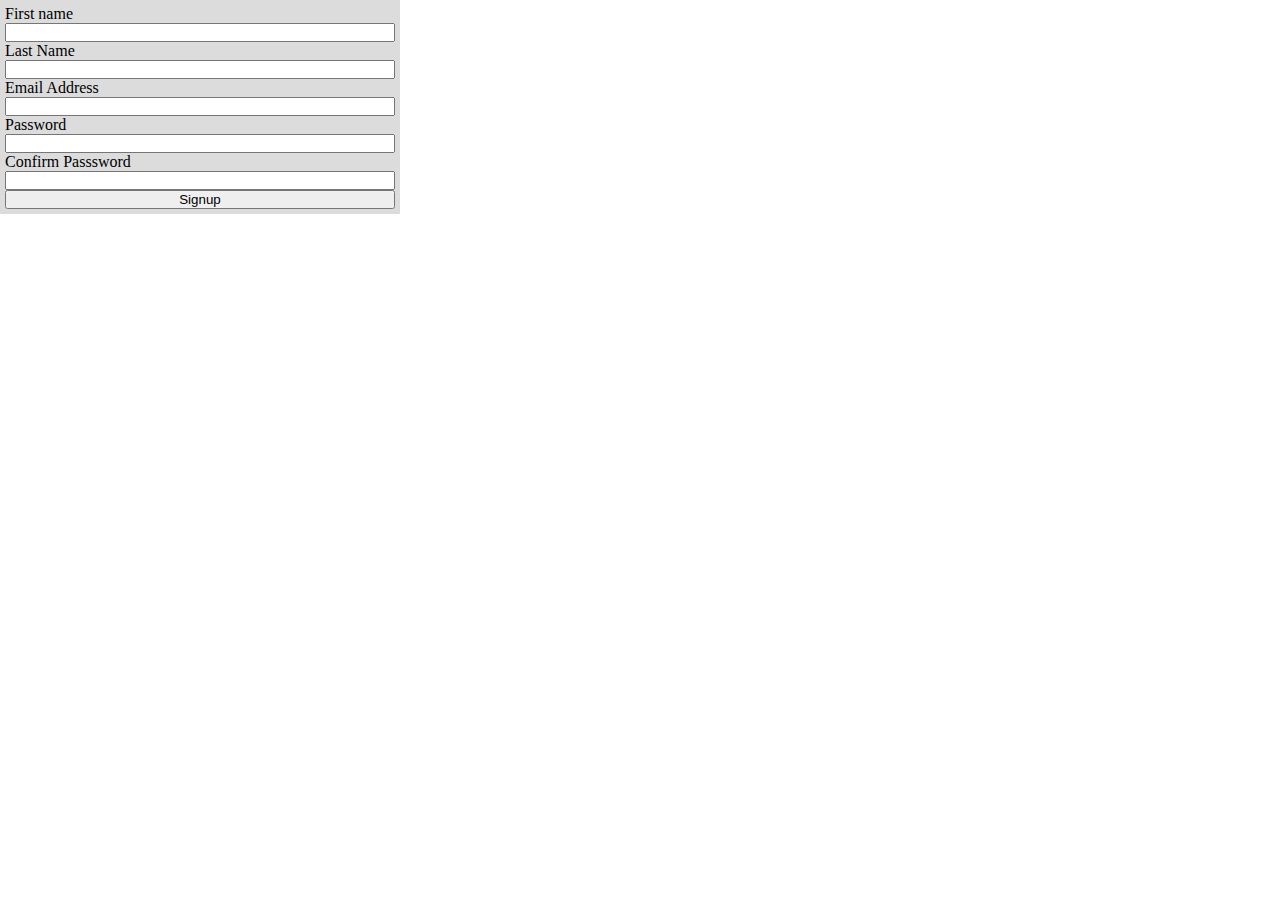
<file: signup.html>
<!DOCTYPE html>
<html lang="en">
<head>
    <meta charset="UTF-8">
    <meta http-equiv="X-UA-Compatible" content="IE=edge">
    <meta name="viewport" content="width=device-width, initial-scale=1.0">
    <title>Document</title>
    <style>
        *{
            padding: 0;
            margin: 0;
        }
        body{
            width: 100%;
            height: 90vh;
        }
        .formbox{
            background-color: gainsboro;
            width: 400px;
        } 
        form{
            display: flex;
            flex-direction: column;
            box-sizing: border-box;
            padding: 5px;
        }
    </style>
</head>
<body>
    <div class="formbox">
    <form>
        <label for="firsname">First name</label>
        <input id="firstname" type="text" name="First Name">
        <label for="lastname">Last Name</label>
        <input id="lastname" type="text" name="Last Name">
        <label for="email">Email Address</label>
        <input id="email" type="email" name="Email Address">
        <label for="password">Password</label>
        <input id="password" type="password" name="password">
        <label for="confirmpassword">Confirm Passsword</label>
        <input id="confirmpassword" type="password" name="confirmpassword">
        <button>Signup</button>
    </form>
</div>
</body>
</html>
</file>
